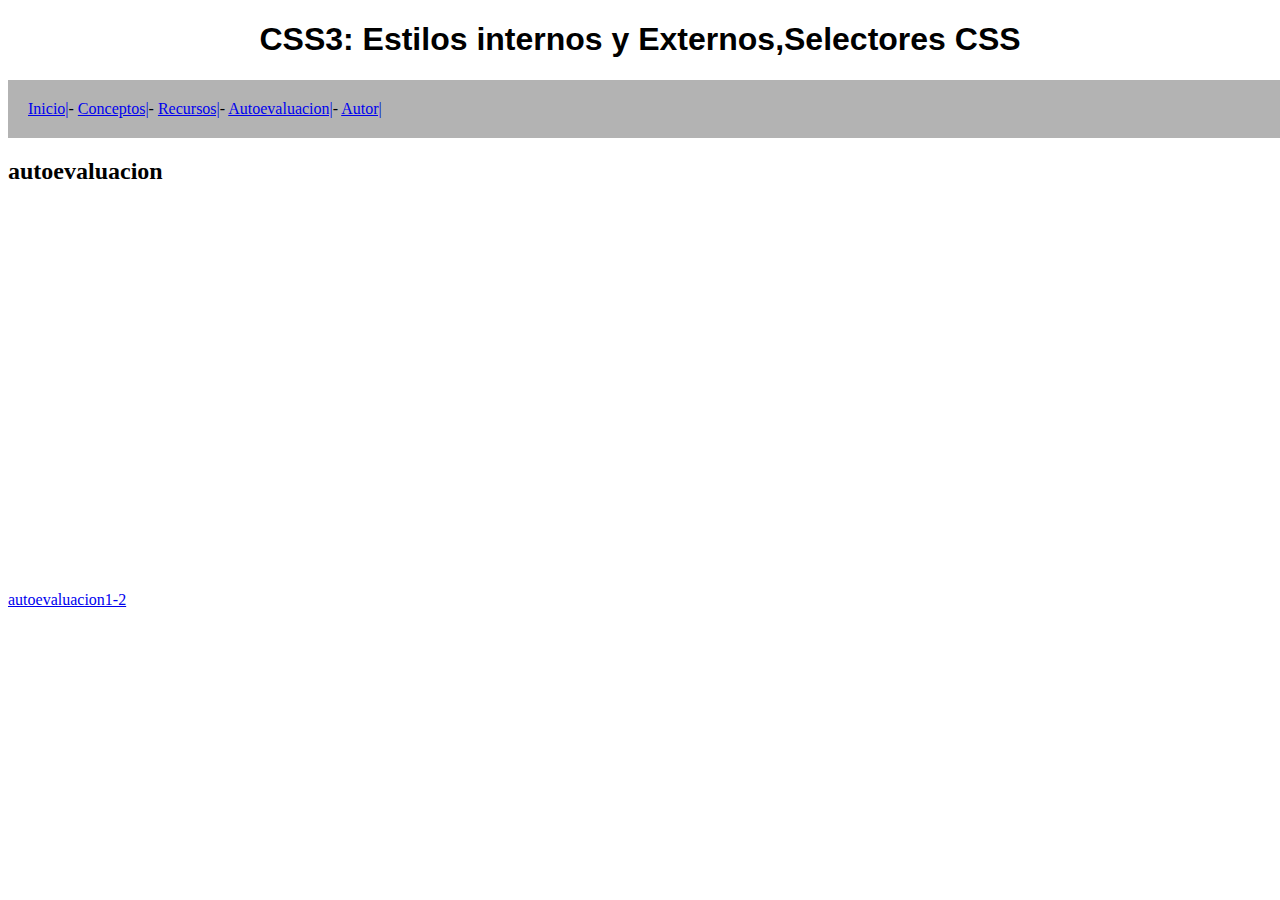
<file: autoevaluacion1-1.html>
<!DOCTYPE html>
<html lang="en">
<head>
    <meta charset="UTF-8">
    <meta name="viewport" content="width=device-width, initial-scale=1.0">
    <title>Document</title>
    <link rel="stylesheet" href="misestilos.css">
</head>
<body>
    
    <h1 class="titulo" >CSS3: Estilos internos y Externos,Selectores CSS </h1>
    
    <div class= "menu">

        <a href="Inicio.html">Inicio|</a>-                           
        <a href="concepto1-1.html">Conceptos|</a>-               
        <a href="recursos1-1.html">Recursos|</a>-                        
        <a href="autoevaluacion1-1.html">Autoevaluacion|</a>-                            
        <a href="autor.html">Autor|</a>
    </div>
    <h2>autoevaluacion</h2> 
    <a href = "autoevaluacion1-2.html">autoevaluacion1-2</a>

    
    <iframe src= "Matriz-EvalSite Juan Perez.pdf" frameborder = "0" height="400" width="600"><iframe>
    


</body>
</html>
</file>
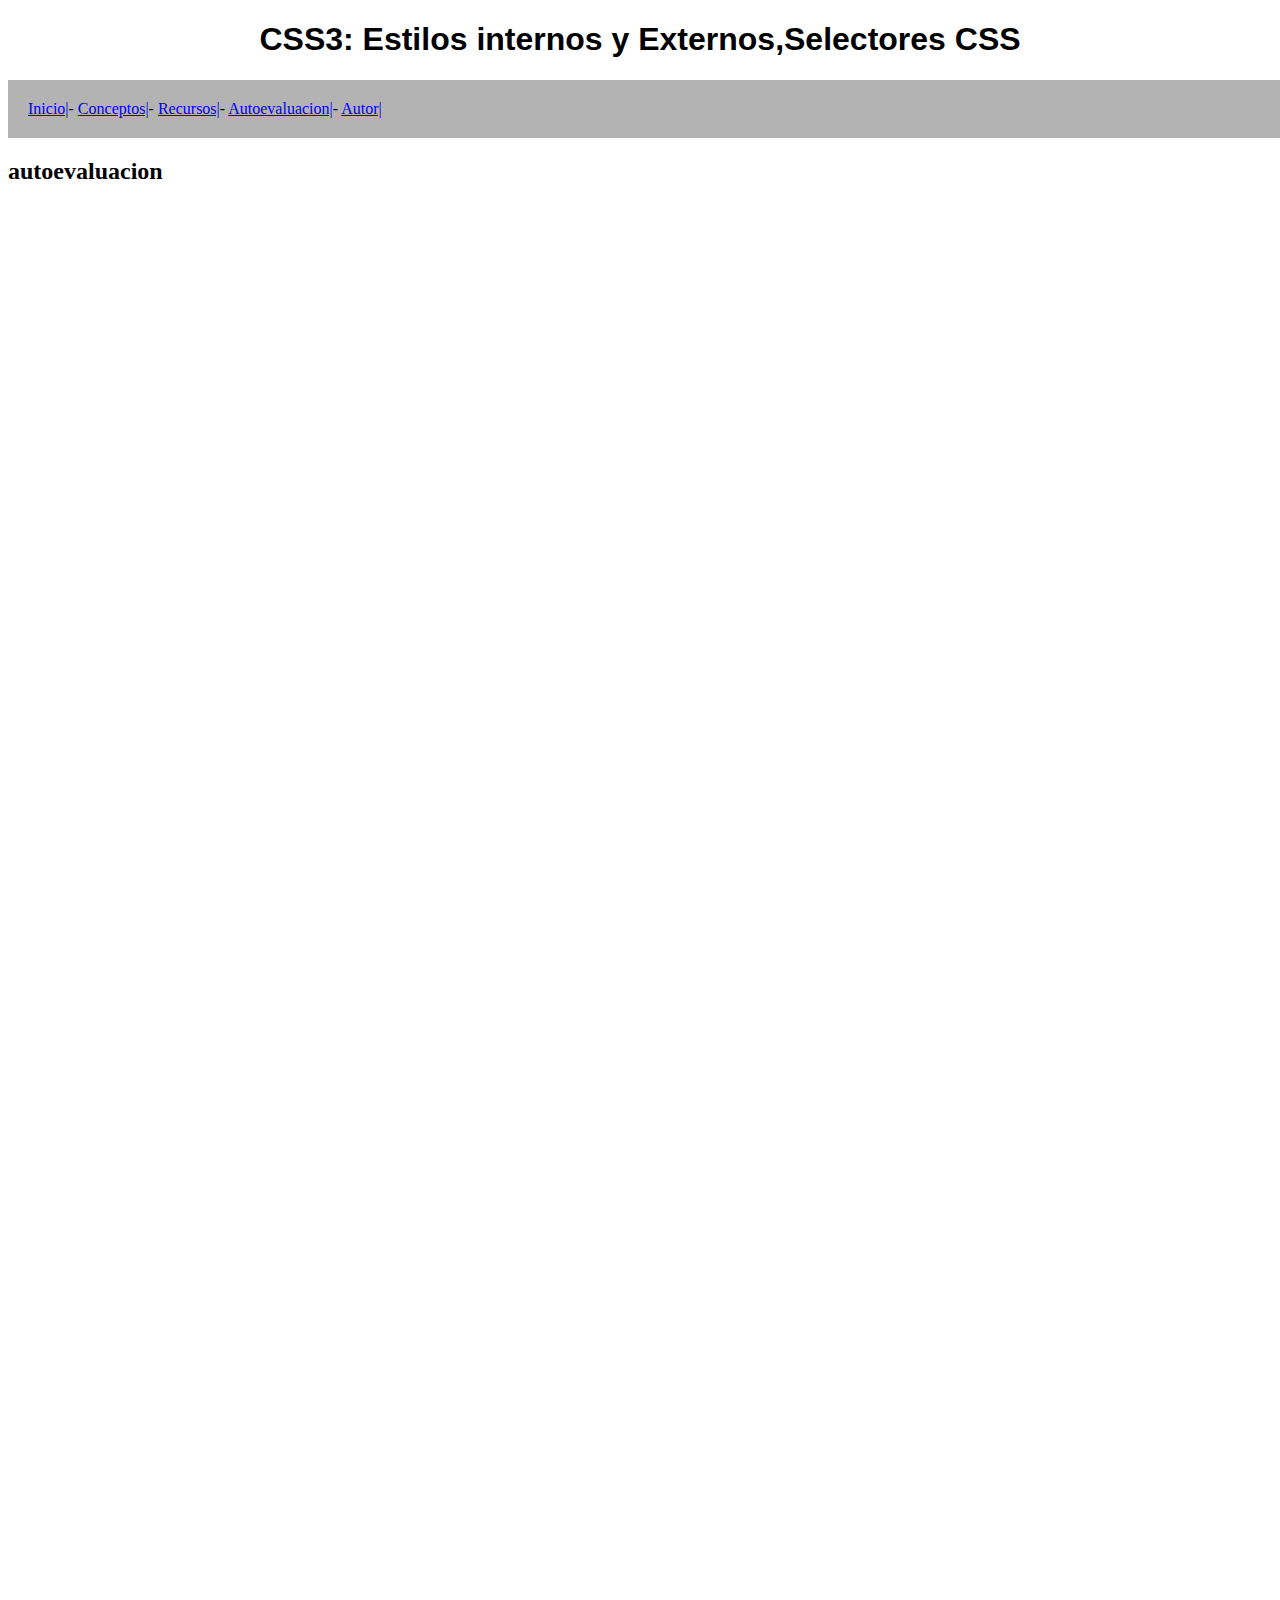
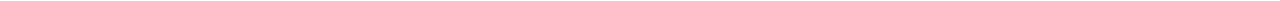
<file: autoevaluacion1-2.html>
<!DOCTYPE html>
<html lang="en">
<head>
    <meta charset="UTF-8">
    <meta name="viewport" content="width=device-width, initial-scale=1.0">
    <title>Document</title>
    <link rel="stylesheet" href="misestilos.css">
</head>
<body>
    
    <h1 class="titulo" >CSS3: Estilos internos y Externos,Selectores CSS </h1>
    
    <div class= "menu">

        <a href="Inicio.html">Inicio|</a>-                           
        <a href="concepto1-1.html">Conceptos|</a>-               
        <a href="recursos1-1.html">Recursos|</a>-                        
        <a href="autoevaluacion1-1.html">Autoevaluacion|</a>-                            
        <a href="autor.html">Autor|</a>
    </div>
    <h2>autoevaluacion</h2> 


    <iframe width="795" height="690" frameborder="0" src="https://es.educaplay.com/juego/7779176-sopa_de_letras_juan_perez.html"></iframe>
    <iframe width="795" height="690" frameborder="0" src="https://es.educaplay.com/juego/7779675-crucigrama_juan_perez.html"></iframe>

</body>
</html>
</file>
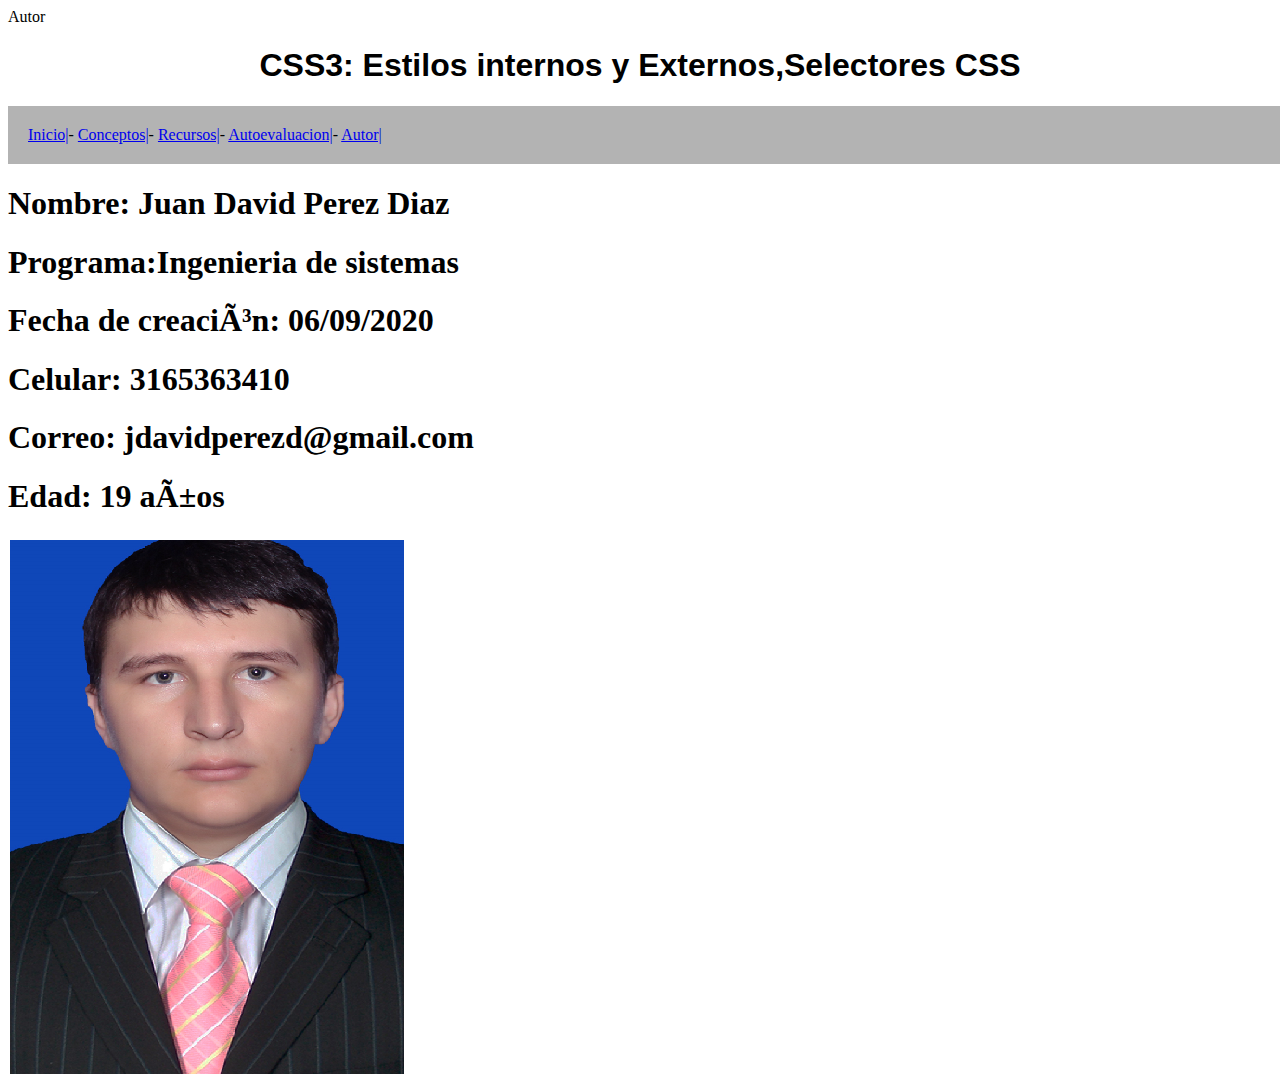
<file: autor.html>
<!DOCTYPE html>
<html lang- "es">
<head>
     <meta charset-"UTF-8">
     <meta name= "viewport"content= "width=device-width,initial-scale=1.0 "
     <title> Autor</title>
     <link rel="stylesheet" href="misestilos.css">
</head>
<body>
     
    <h1 class="titulo" >CSS3: Estilos internos y Externos,Selectores CSS </h1>
    
    <div class= "menu">

        <a href="Inicio.html">Inicio|</a>-                           
        <a href="concepto1-1.html">Conceptos|</a>-               
        <a href="recursos1-1.html">Recursos|</a>-                        
        <a href="autoevaluacion1-1.html">Autoevaluacion|</a>-                            
        <a href="autor.html">Autor|</a>
    </div>
    
    <h1>Nombre: Juan David Perez Diaz </h1>
     <h1>Programa:Ingenieria de sistemas </h1>
     <h1> Fecha de creación: 06/09/2020 </h1>
     <h1>Celular: 3165363410 </h1>
     <h1>Correo: jdavidperezd@gmail.com </h1>
     <h1>Edad: 19 años </h1>
  
    <img src="fotoparaperfil.png" alt="fotoparaperfil">


</nav>
</body>
</html>
</file>
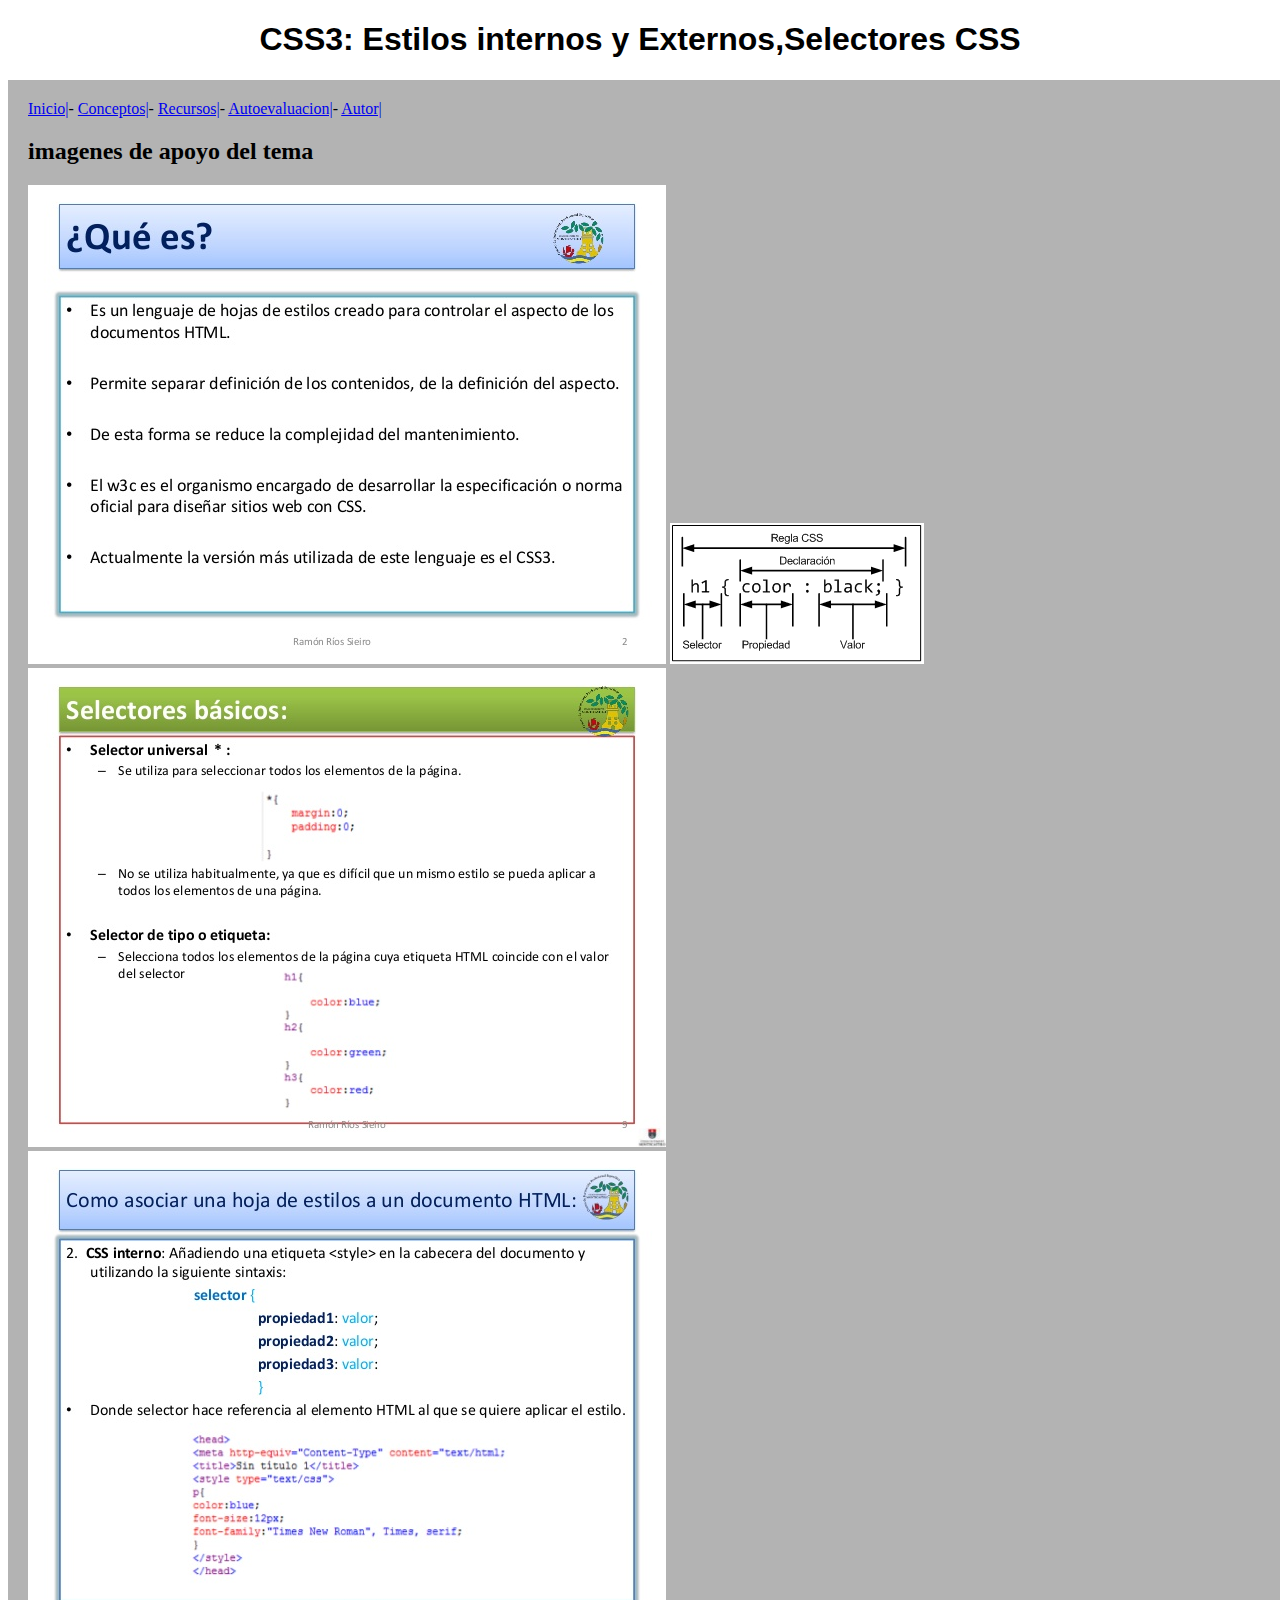
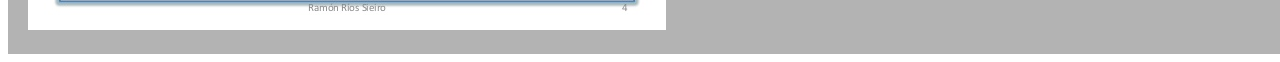
<file: concepto1-2.html>
<!DOCTYPE html>
<html lang="en">
<head>
    <meta charset="UTF-8">
    <meta name="viewport" content="width=device-width, initial-scale=1.0">
    <title>Document</title>
    <link rel="stylesheet" href="misestilos.css">
</head>
<body>
    
    <h1 class="titulo" >CSS3: Estilos internos y Externos,Selectores CSS </h1>
    
    <div class= "menu">

        <a href="Inicio.html">Inicio|</a>-                           
        <a href="concepto1-1.html">Conceptos|</a>-               
        <a href="recursos1-1.html">Recursos|</a>-                        
        <a href="autoevaluacion1-1.html">Autoevaluacion|</a>-                            
        <a href="autor.html">Autor|</a>

        <h2>imagenes de apoyo del tema</h2>
        <img src ="foto4.png" alt = "foto"> 
        <img src ="foto5.png" alt = "foto"> 
        <img src ="foto6.png" alt = "foto"> 
        <img src ="foto7.png" alt = "foto"> 
</body>
</html>
</file>
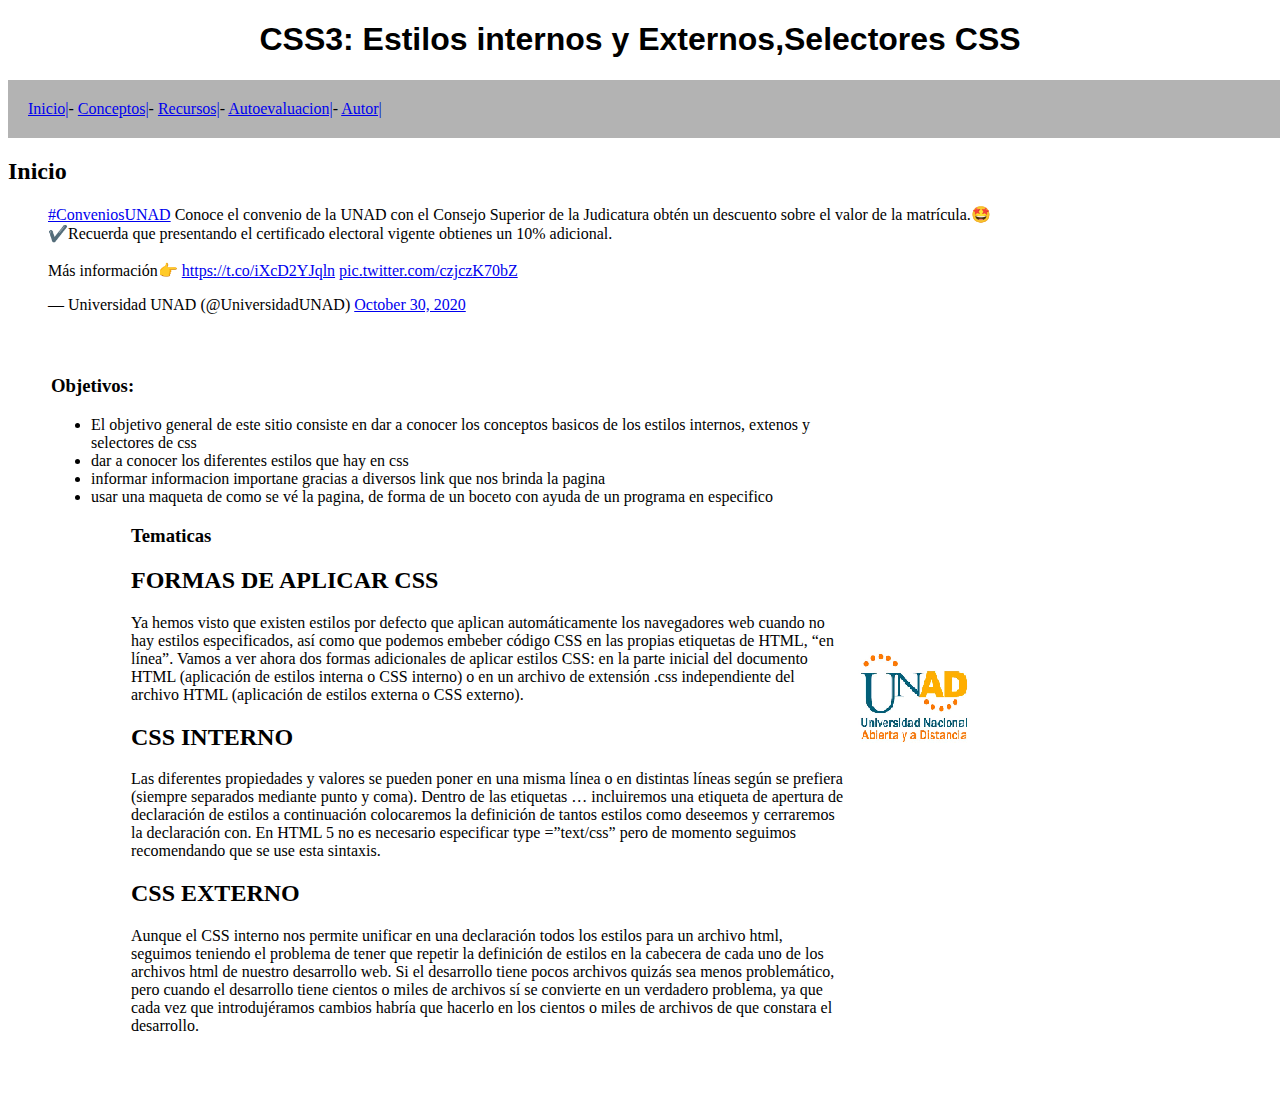
<file: Inicio.html>
<!DOCTYPE html>
<html lang="en">
<head>
    <meta charset="UTF-8">
    <meta name="viewport" content="width=device-width, initial-scale=1.0">
    <title>Document</title>
    <link rel="stylesheet" href="misestilos.css">
</head>

<body>
    <h1 class="titulo" >CSS3: Estilos internos y Externos,Selectores CSS </h1>
    
    <div class= "menu">

        <a href="Inicio.html">Inicio|</a>-                           
        <a href="concepto1-1.html">Conceptos|</a>-               
        <a href="recursos1-1.html">Recursos|</a>-                        
        <a href="autoevaluacion1-1.html">Autoevaluacion|</a>-                            
        <a href="autor.html">Autor|</a>
    </div>

    <h2>Inicio </h2> 
    <table class= tabla>
        <tr>
            <td>
               <h3>Objetivos:</h3> 
                <ul> 
                    <li>El objetivo general de este sitio consiste en dar a conocer los conceptos basicos de los estilos internos, extenos y selectores de css</li>
                    <li>dar a conocer los diferentes estilos que hay en css </li>
                    <li>informar informacion importane gracias a diversos link que nos brinda la pagina  </li>
                    <li>usar una maqueta de como se vé la pagina, de forma de un boceto con ayuda de un programa en especifico </li>
                <ul>
           
            <h3>Tematicas</h3>
            <h2>FORMAS DE APLICAR CSS</h1>
            <p>Ya hemos visto que existen estilos por defecto que aplican automáticamente los navegadores web cuando no hay estilos especificados, así como que podemos embeber código CSS en las propias etiquetas de HTML, “en línea”. Vamos a ver ahora dos formas adicionales de aplicar estilos CSS: en la parte inicial del documento HTML (aplicación de estilos interna o CSS interno) o en un archivo de extensión .css independiente del archivo HTML (aplicación de estilos externa o CSS externo).</p>
    
            <h2>CSS INTERNO</h1>
            <p>Las diferentes propiedades y valores se pueden poner en una misma línea o en distintas líneas según se prefiera (siempre separados mediante punto y coma). Dentro de las etiquetas  …  incluiremos una etiqueta de apertura de declaración de estilos a continuación colocaremos la definición de tantos estilos como deseemos y cerraremos la declaración con.  En HTML 5 no es necesario especificar type =”text/css” pero de momento seguimos recomendando que se use esta sintaxis.</p>
            <h2>CSS EXTERNO</h1>
            <p>Aunque el CSS interno nos permite unificar en una declaración todos los estilos para un archivo html, seguimos teniendo el problema de tener que repetir la definición de estilos en la cabecera de cada uno de los archivos html de nuestro desarrollo web. Si el desarrollo tiene pocos archivos quizás sea menos problemático, pero cuando el desarrollo tiene cientos o miles de archivos sí se convierte en un verdadero problema, ya que cada vez que introdujéramos cambios habría que hacerlo en los cientos o miles de archivos de que constara el desarrollo.</p>
            </td>
            <td>
                <img src ="logoU.png" alt = "logoU">
            </td>
            <aside> 
                <blockquote class="twitter-tweet"><p lang="es" dir="ltr"><a href="https://twitter.com/hashtag/ConveniosUNAD?src=hash&amp;ref_src=twsrc%5Etfw">#ConveniosUNAD</a> Conoce el convenio de la UNAD con el Consejo Superior de la Judicatura obtén un descuento sobre el valor de la matrícula.🤩<br>✔️Recuerda que presentando el certificado electoral vigente obtienes un 10% adicional.<br><br>Más información👉 <a href="https://t.co/iXcD2YJqln">https://t.co/iXcD2YJqln</a> <a href="https://t.co/czjczK70bZ">pic.twitter.com/czjczK70bZ</a></p>&mdash; Universidad UNAD (@UniversidadUNAD) <a href="https://twitter.com/UniversidadUNAD/status/1322235634648571909?ref_src=twsrc%5Etfw">October 30, 2020</a></blockquote> <script async src="https://platform.twitter.com/widgets.js" charset="utf-8"></script>
           </aside>
        </tr>
    </table>
</body>

</html>
</file>
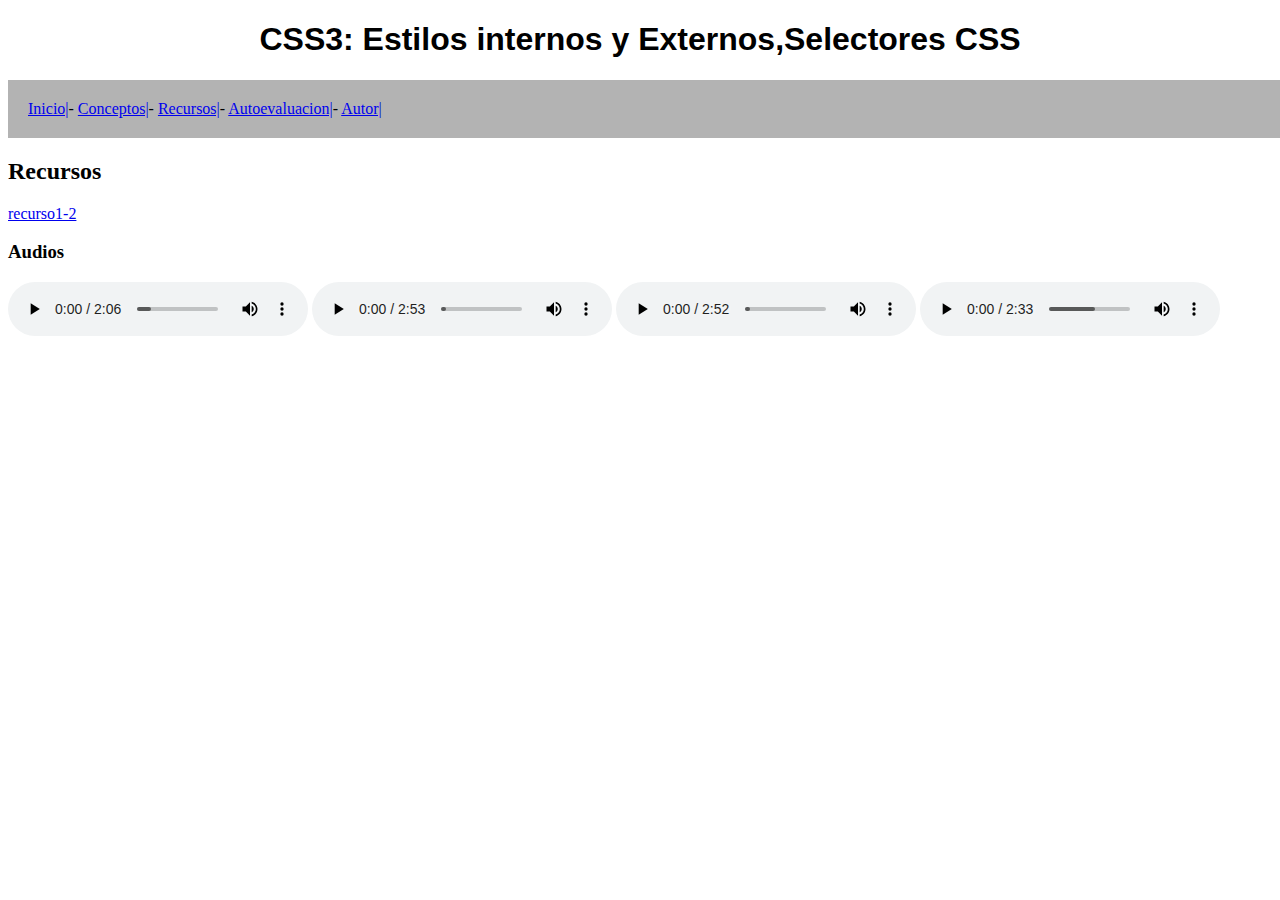
<file: recursos1-1.html>
<!DOCTYPE html>
<html lang="en">
<head>
    <meta charset="UTF-8">
    <meta name="viewport" content="width=device-width, initial-scale=1.0">
    <title>Document</title>
    <link rel="stylesheet" href="misestilos.css">
</head>
<body>
    
    <h1 class="titulo" >CSS3: Estilos internos y Externos,Selectores CSS </h1>
    
    <div class= "menu">

        <a href="Inicio.html">Inicio|</a>-                           
        <a href="concepto1-1.html">Conceptos|</a>-               
        <a href="recursos1-1.html">Recursos|</a>-                        
        <a href="autoevaluacion1-1.html">Autoevaluacion|</a>-                            
        <a href="autor.html">Autor|</a>
    </div>
    <h2>Recursos</h2> 
    <a href = "recursos1-2.html">recurso1-2</a>

    <h3>
        Audios 
    </h3>
    <audio controls src="audio1.mp3"></audio>
    <audio controls src="audio2.mp3"></audio>
    <audio controls src="audio3.mp3"></audio>
    <audio controls src="audio4.mp3"></audio>
</body>
</html>
</file>
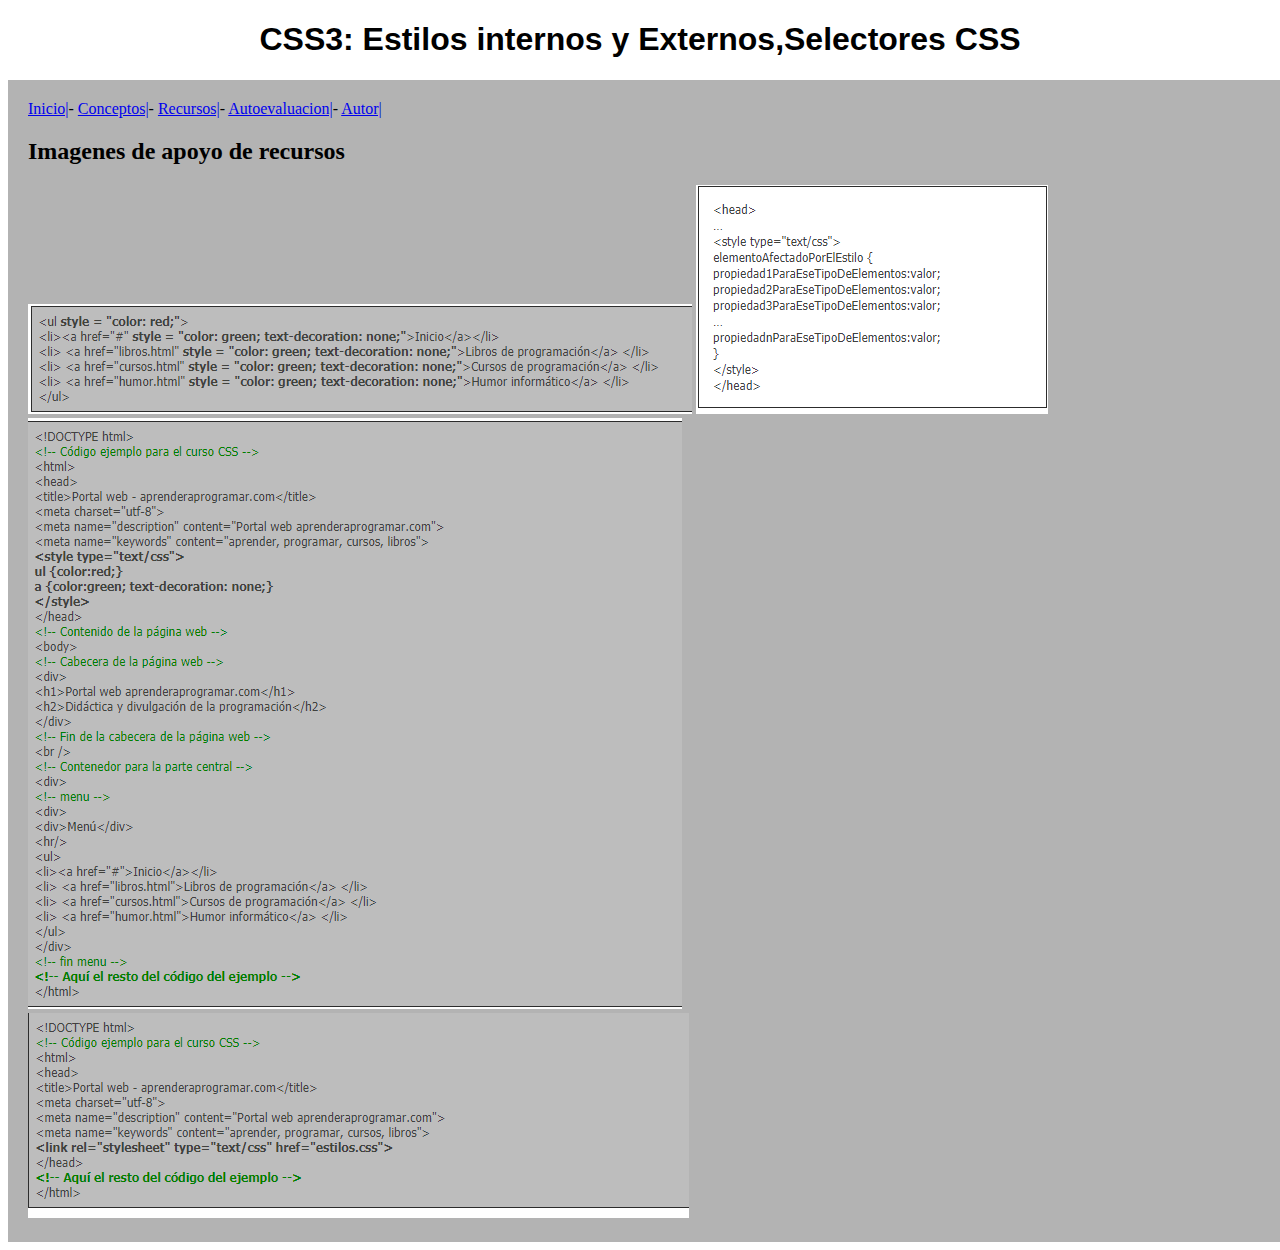
<file: recursos1-2.html>
<!DOCTYPE html>
<html lang="en">
<head>
    <meta charset="UTF-8">
    <meta name="viewport" content="width=device-width, initial-scale=1.0">
    <title>Document</title>
    <link rel="stylesheet" href="misestilos.css">
</head>
<body>
    
    <h1 class="titulo" >CSS3: Estilos internos y Externos,Selectores CSS </h1>
    
    <div class= "menu">

        <a href="Inicio.html">Inicio|</a>-                           
        <a href="concepto1-1.html">Conceptos|</a>-               
        <a href="recursos1-1.html">Recursos|</a>-                        
        <a href="autoevaluacion1-1.html">Autoevaluacion|</a>-                            
        <a href="autor.html">Autor|</a>

    <h2>Imagenes de apoyo de recursos </h2>

    <img src="fotoa.png" alt="fotoa">
    <img src="fotob.png" alt="fotob">
     <img src="fotoc.png" alt="fotoc">
     <img src="fotod.png" alt="fotod">
</body>
</html>
</file>
<file: misestilos.css>
.titulo{
    text-align: center;
    font-family: 'Franklin Gothic Medium', 'Arial Narrow', Arial, sans-serif;
}
    .menu{
padding: 20px;
background-color:  #b3b3b3;
width: 100%;
    }
.tabla{
    width: 75%;
    margin:40px ;
}
</file>
